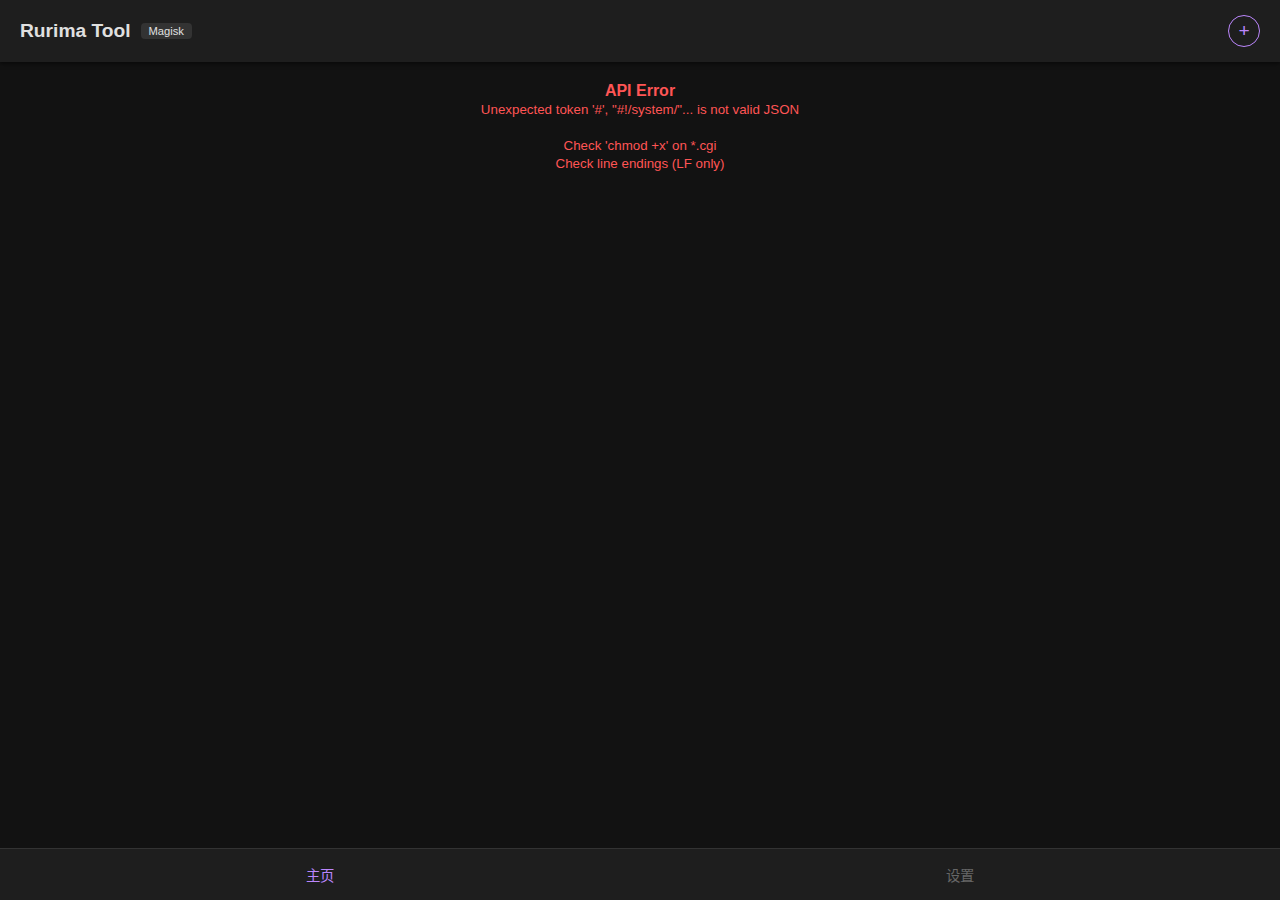
<file: webui/index.html>
<!DOCTYPE html>
<html lang="zh-CN">
<head>
    <meta charset="UTF-8">
    <meta name="viewport" content="width=device-width, initial-scale=1.0">
    <title>Rurima Manager</title>
    <link rel="stylesheet" href="static/style.css">
</head>
<body>
    <div id="app">
        <header>
            <div class="title-group">
                <h1>Rurima Tool</h1>
                <span class="badge">Magisk</span>
            </div>
            <!-- 新增添加按钮 -->
            <button class="icon-btn" onclick="openAddModal()">+</button>
        </header>

        <main id="container-list">
            <div class="loading">Loading containers...</div>
        </main>

        <!-- 配置模态框 -->
        <div id="config-modal" class="modal hidden">
            <div class="modal-content">
                <div class="modal-header">
                    <h3 id="modal-title">Config</h3>
                    <button class="close-btn" onclick="closeModal('config-modal')">×</button>
                </div>
                <div class="modal-body">
                    <div class="form-group">
                        <label>Auto Start</label>
                        <input type="checkbox" id="modal-autostart">
                    </div>
                    <div id="kv-list"></div>
                    <button class="add-btn" onclick="addConfigRow()">+ Param</button>
                </div>
                <div class="modal-footer">
                    <button class="save-btn" onclick="saveConfig()">Save Config</button>
                </div>
            </div>
        </div>

        <!-- 新增：手动添加容器模态框 -->
        <div id="add-modal" class="modal hidden">
            <div class="modal-content">
                <div class="modal-header">
                    <h3>Add Container</h3>
                    <button class="close-btn" onclick="closeModal('add-modal')">×</button>
                </div>
                <div class="modal-body">
                    <div class="input-group">
                        <label>Name</label>
                        <input type="text" id="add-name" placeholder="e.g. Ubuntu-Desktop">
                    </div>
                    <div class="input-group">
                        <label>Path (Absolute)</label>
                        <input type="text" id="add-path" placeholder="e.g. /data/local/my_rootfs">
                    </div>
                    <div class="input-group">
                        <label>Type</label>
                        <select id="add-type">
                            <option value="lxc">LXC</option>
                            <option value="docker">Docker</option>
                        </select>
                    </div>
                </div>
                <div class="modal-footer">
                    <button class="save-btn" onclick="submitAdd()">Add</button>
                </div>
            </div>
        </div>

        <nav class="bottom-tab">
            <a href="#" class="active" data-action="home">主页</a>
            <a href="#" data-action="settings">设置</a>
        </nav>
    </div>
    <script src="static/main.js"></script>
</body>
</html>
</file>
<file: webui/static/style.css>
:root {
    --bg: #121212; --card-bg: #1e1e1e; --text: #e0e0e0;
    --accent: #bb86fc; --green: #03dac6; --gray: #333;
}
body { margin: 0; background: var(--bg); color: var(--text); font-family: sans-serif; padding-bottom: 70px; }
header { padding: 15px 20px; display: flex; align-items: center; justify-content: space-between; background: var(--card-bg); position: sticky; top: 0; z-index: 10; box-shadow: 0 2px 4px rgba(0,0,0,0.5); }
.title-group { display: flex; align-items: center; gap: 10px; }
h1 { margin: 0; font-size: 1.2rem; }
.badge { background: var(--gray); padding: 2px 8px; border-radius: 4px; font-size: 0.7rem; }

/* 按钮样式 */
.icon-btn { background: none; border: 1px solid var(--accent); color: var(--accent); width: 32px; height: 32px; border-radius: 50%; font-size: 1.2rem; display: flex; align-items: center; justify-content: center; cursor: pointer; }
.add-btn, .save-btn { width: 100%; padding: 12px; border: none; border-radius: 8px; font-weight: bold; cursor: pointer; margin-top: 10px; }
.add-btn { background: #333; color: white; }
.save-btn { background: var(--accent); color: #000; }

/* 卡片 */
.card { background: var(--card-bg); margin: 15px; padding: 15px; border-radius: 12px; display: flex; justify-content: space-between; align-items: center; box-shadow: 0 4px 6px rgba(0,0,0,0.3); border-left: 4px solid transparent; }
.card.running { border-left-color: var(--green); }
.card.stopped { border-left-color: #555; }
.card-info h3 { margin: 0 0 5px 0; font-size: 1rem; }
.card-info p { margin: 0; color: #888; font-size: 0.75rem; word-break: break-all; }

/* 开关 */
.switch { position: relative; display: inline-block; width: 46px; height: 24px; }
.switch input { opacity: 0; width: 0; height: 0; }
.slider { position: absolute; cursor: pointer; top: 0; left: 0; right: 0; bottom: 0; background-color: #444; transition: .4s; border-radius: 34px; }
.slider:before { position: absolute; content: ""; height: 18px; width: 18px; left: 3px; bottom: 3px; background-color: white; transition: .4s; border-radius: 50%; }
input:checked + .slider { background-color: var(--green); }
input:checked + .slider:before { transform: translateX(22px); }

/* 模态框与输入 */
.hidden { display: none !important; }
.modal { position: fixed; top: 0; left: 0; width: 100%; height: 100%; background: rgba(0,0,0,0.85); z-index: 100; display: flex; justify-content: center; align-items: center; backdrop-filter: blur(2px); }
.modal-content { background: var(--card-bg); width: 85%; max-width: 400px; border-radius: 16px; padding: 20px; border: 1px solid #333; }
.modal-header { display: flex; justify-content: space-between; align-items: center; margin-bottom: 20px; }
.close-btn { background: none; border: none; color: #888; font-size: 1.8rem; padding: 0; }

.input-group { margin-bottom: 15px; }
.input-group label { display: block; color: #aaa; margin-bottom: 5px; font-size: 0.9rem; }
.input-group input, .input-group select { width: 100%; padding: 10px; background: #2a2a2a; border: 1px solid #444; border-radius: 6px; color: white; box-sizing: border-box; }
.kv-row { display: flex; gap: 8px; margin-bottom: 8px; }
.kv-row input { flex: 1; background: #2a2a2a; border: none; color: white; padding: 8px; border-radius: 4px; }

.bottom-tab { position: fixed; bottom: 0; width: 100%; background: var(--card-bg); display: flex; border-top: 1px solid #333; z-index: 5; }
.bottom-tab a { flex: 1; text-align: center; padding: 15px; color: #666; text-decoration: none; font-size: 0.9rem; }
.bottom-tab a.active { color: var(--accent); }
</file>
